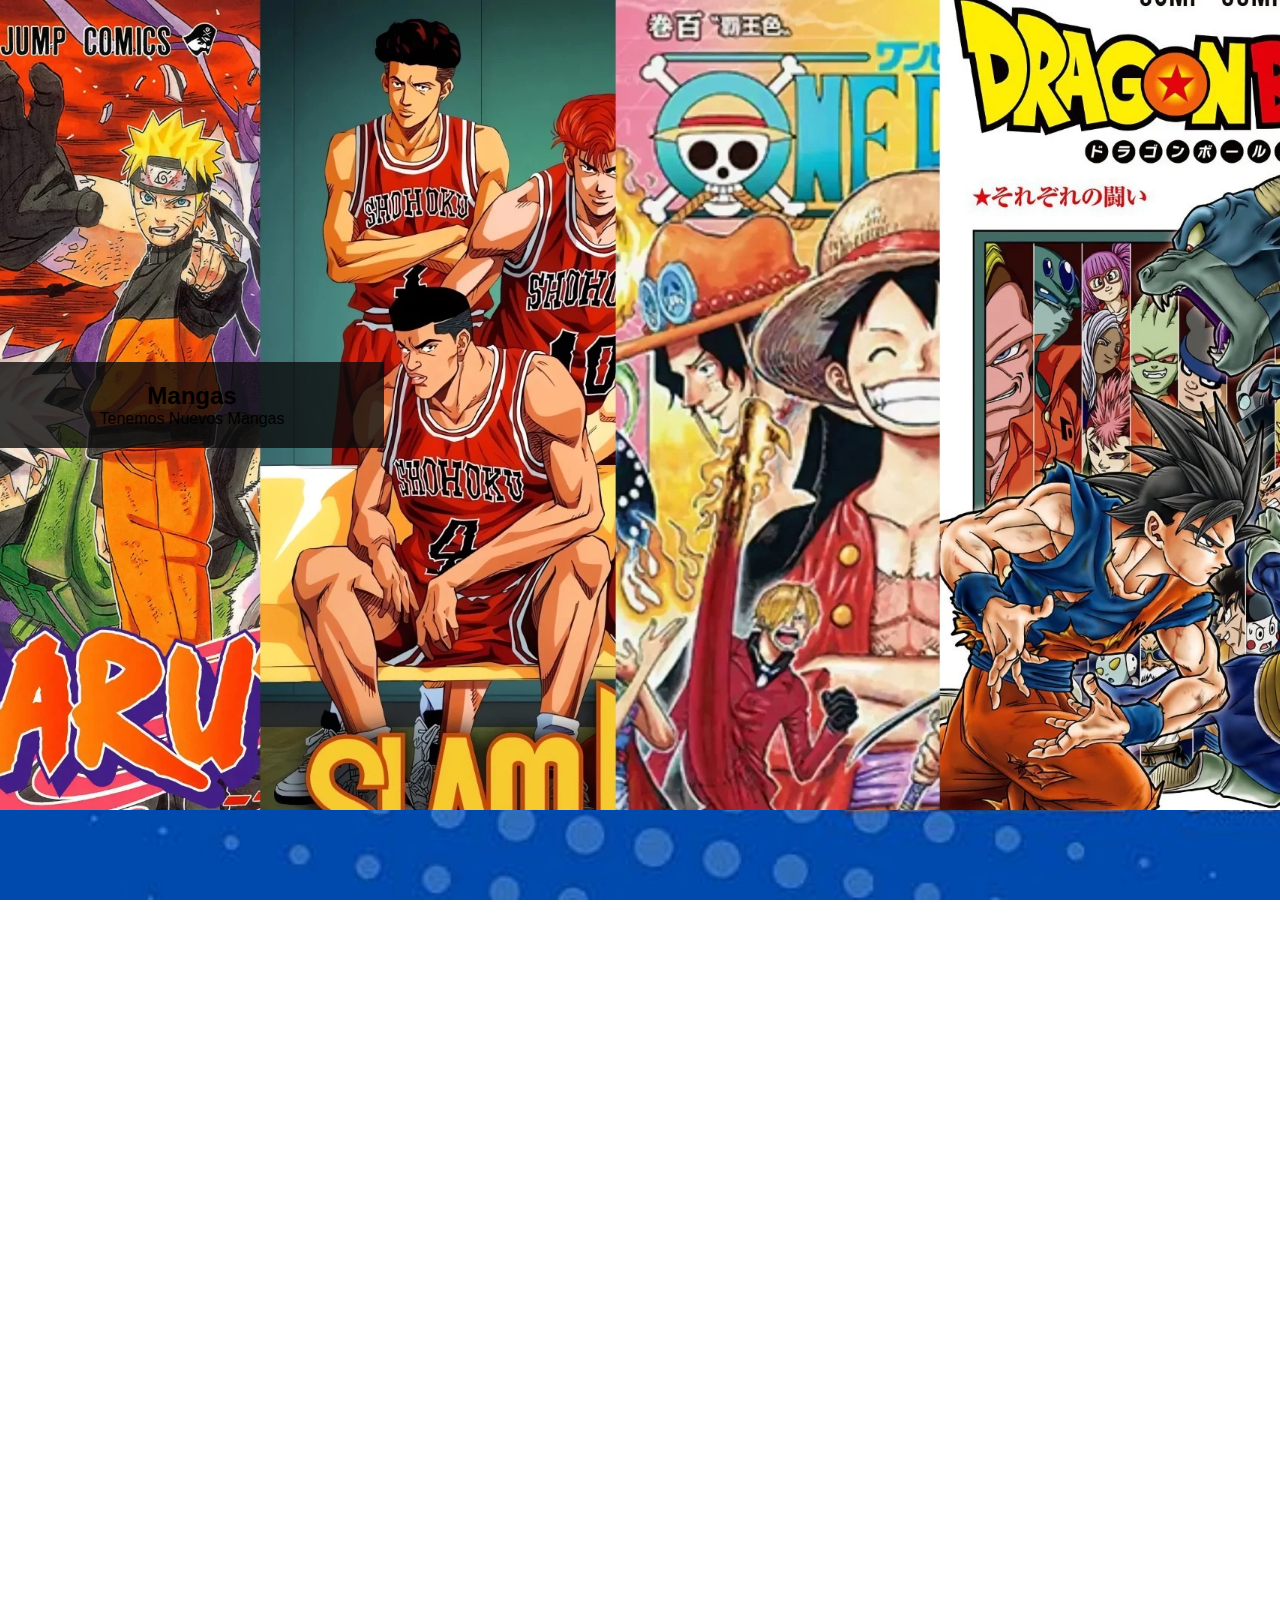
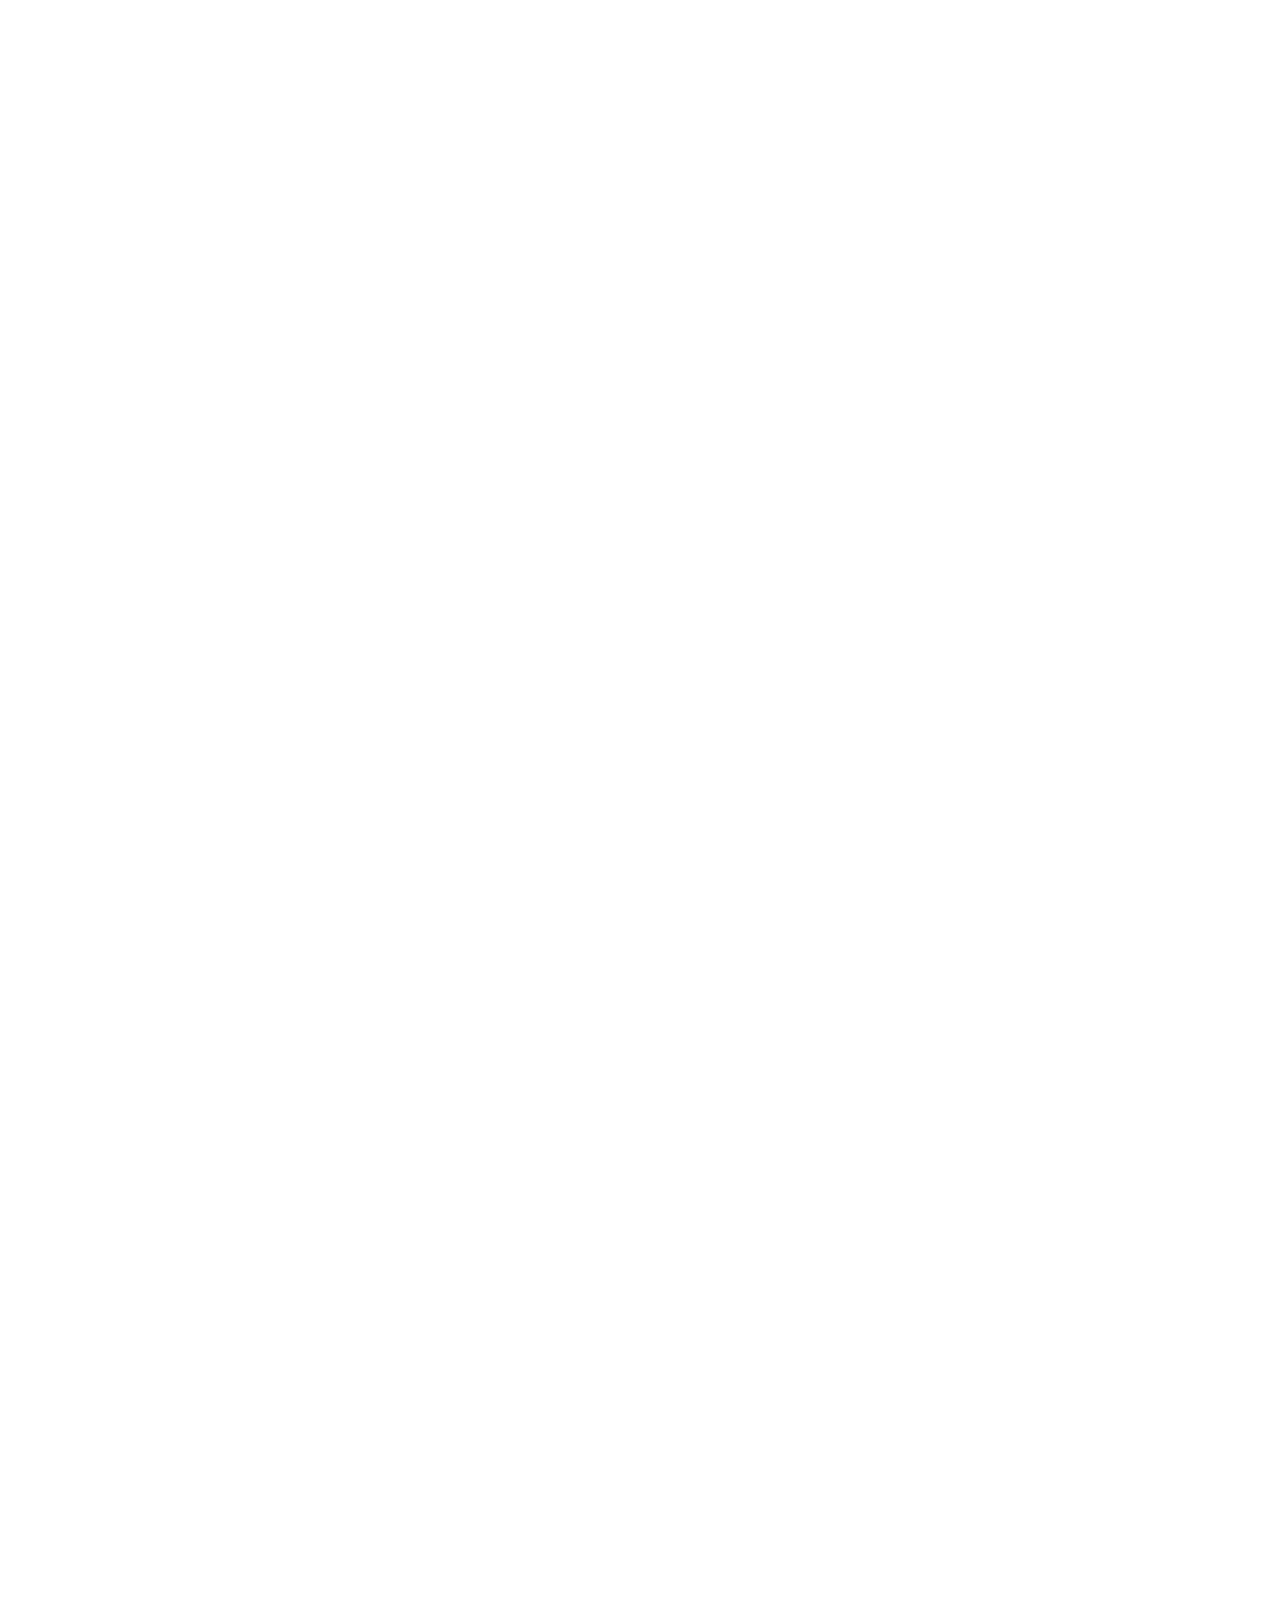
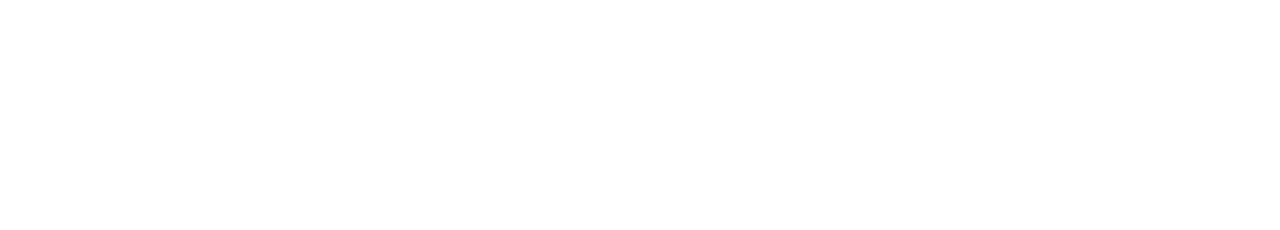
<file: index.html>
<!DOCTYPE html>
<html lang="es">
  <head>
    <meta charset="UTF-8">
    <meta name="viewport" content="width=device-width, initial-scale=1.0">
    <title>Pandora Ravagers</title>
    <link rel="stylesheet" href="/css/styles.css">
  </head>
  
  <body>
    <header class="header">
      <nav class="nav-menu" id="inicio">
        <div class="logo">
          <h1 class="title">Pandora Ravagers</h1>
          <div class="logo-container--img">
            <img class="logo-img" src="/img/logo.jpg" alt="Logo de Pandora">
          </div>
        </div>    
        </div>      
  
        <ul class="nav-menu--lista">
          <li class="nav-menu--elemento"><a   href="#inicio" >Inicio</a></li>
          <li class="nav-menu--elemento"><a  href="#catalogo">Tienda</a></li>
          <li class="nav-menu--elemento"><a  href="#novedades">Eventos</a></li>
          <li class="nav-menu--elemento"><a  href="">Novedades</a></li>
          <li class="nav-menu--elemento"><a  href="/registroUsuario.html">Registrar</a></li>
          <li class="nav-menu--elemento"><a  href="/login.html">Inicio de sesión</a></li>
        </ul>

      </nav>
    </header>

    <main class="main-content">

      <section class="scroll-section section__mangas">
        <div class="content">
          <h2>Mangas</h2>
          <p>Tenemos Nuevos Mangas</p>
        </div>
      </section>

      <section class="scroll-section section__comics">
        <div class="content">
          <h2>Comics</h2>
          <p>Comics de panini</p>
        </div>
      </section>

      <section class="scroll-section section__animes">
        <div class="content">
          <h2>Animes</h2>
          <p>Animes de Tempodarada</p>
        </div>
      </section>

      <section class="scroll-section section__location">
        <div class="content">
          <h2>Nuestra Ubicación </h2>
        </div>
        <article class="maps">
          <iframe 
            src="https://www.google.com/maps/embed?pb=!1m18!1m12!1m3!1d3763.636398636832!2d-99.2159721251536!3d20.48551412541182!2m3!1f0!2f0!3f0!3m2!1i1024!2i768!4f13.1!3m3!1m2!1s0x85d0784d7556edaf%3A0x6e8f84f5b6b5d8d3!2sAdolfo%20L%C3%B3pez%20Mateos%2038%2C%20San%20Antonio%2C%2042302%20Ixmiquilpan%2C%20Hgo.%2C%20M%C3%A9xico!5e0!3m2!1ses-419!2smx!4v1698424503183!5m2!1ses-419!2smx" 
            width="600" 
            height="450" 
            style="border:0;" 
            allowfullscreen="" 
            loading="lazy">
          </iframe>
        </article>
      </section>

    </main>
    <footer class="footer-container">   
        

      <ul class="social-icons">
        <li class="nav-menu--elemento"><a href="https://www.facebook.com/profile.php?id=100027047006959" target="_blank">Facebook</a></a></li>
        <li class="nav-menu--elemento"><a href="https://www.instagram.com/pandora_ravagers?igsh=YmM3djZ2eHV5amNu" target="_blank">Twitter</a></li>
        <li class="nav-menu--elemento"><a href="https://instagram.com" target="_blank">Instagram</a></li>          
      </ul> 
           
      <div class="contact-info">
        <p>Teléfono WhatsApp: 7721005528 | Correo: Papas@gmail.com</p>
      </div>
   
      <div class="menu-footer">
        <a href="#inicio">Inicio</a>
        <a href="#servicios">Servicios</a>
        <a href="#contacto">Contacto</a>
        <a href="#privacidad">Política de Privacidad</a>
      </div>
   
      <div class="copyright">
        &copy; 2024 Pandora Ravagers. Todos los derechos reservados.
      </div>
       
    </footer> 
    
  </body>
</html>
</file>
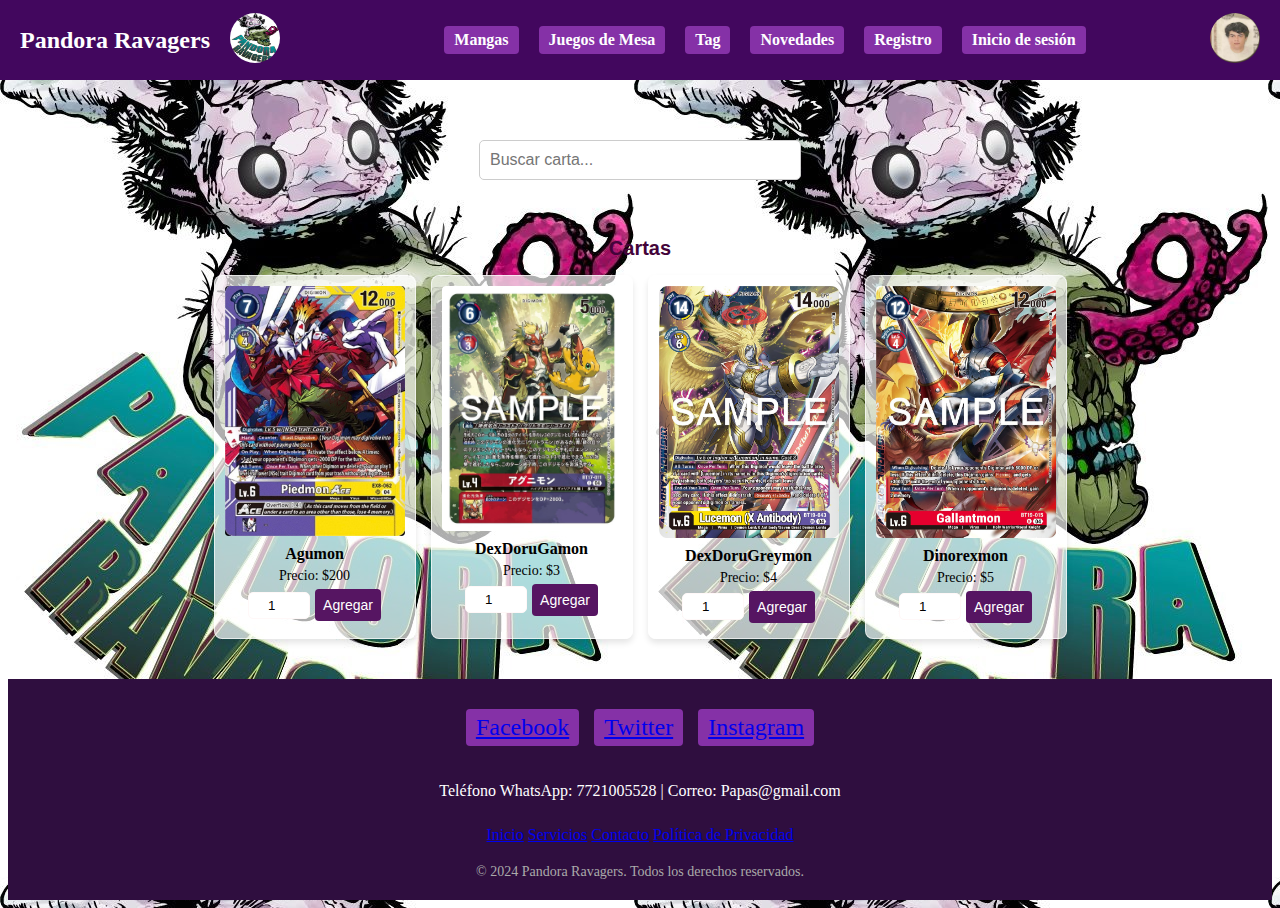
<file: cartas.html>
<!DOCTYPE html>
<html lang="es">
<head>
    <meta charset="UTF-8">
    <meta name="viewport" content="width=device-width, initial-scale=1.0">
    <title>Pandora Ravagers</title>
    <link rel="stylesheet" href="./css/cartas.css">
</head>
<body>
    <header class="header">
        <nav class="nav-menu">
            <div class="logo">
                <a href="index.html">
                    <img class="logo-img" src="img/Imagen de WhatsApp 2024-10-27 a las 00.57.39_42610bf0.jpg" alt="Logo de Pandora">
                </a>
                <h1 class="title">Pandora Ravagers</h1>
            </div>
            
            </div>  
            <ul class="nav-menu--lista">
                <li class="nav-menu--elemento"><a href="#tienda">Mangas</a></li>
                <li class="nav-menu--elemento"><a href="#eventos">Juegos de Mesa</a></li>
                <li class="nav-menu--elemento"><a href="#novedades">Tag</a></li>
                <li class="nav-menu--elemento"><a href="#Novedades">Novedades</a></li>
                <li class="nav-menu--elemento"><a href="/registroUsuario.htm">Registro</a></li>
                <li class="nav-menu--elemento"><a href="/login.html">Inicio de sesión</a></li>
            </ul>      
            <div class="container-img--user">
                <div class="user-profile" onclick="toggleUserMenu()">
                    <img src="./img/jamon.jpg" alt="Imagen de usuario">
                </div>
                <div class="user-menu" id="userMenu">
                    <ul>
                        <li><a href="#ofertas">Ofertas</a></li>
                        <li><a href="#perfil">Perfil</a></li>
                        <li><a href="#cerrar-sesion">Cerrar sesión</a></li>
                    </ul>
                </div>
            </div>
            
            </div>
        </nav>    
    </header>
    
    <main>
    
        <section class="cards-section">
            <div class="search-bar">
                <input type="text" id="searchInput" placeholder="Buscar carta..." onkeyup="filterCards()">
            </div>
            
            <div class="cards-section">
                <h2>Cartas</h2>
                <div class="cards-container" id="cardsContainer">
                    <!-- Carta 1 -->
                    <div class="card" data-name="Agumon">
                        <img src="img/cartadigimon1.jpg" alt="Agumon">
                        <h3>Agumon</h3>
                        <p>Precio: $200</p>
                        <div class="quantity-container">
                            <input type="number" id="quantity1" value="1" min="1">
                            <button onclick="addToCart('Agumon', 200, 'quantity1')">Agregar</button>
                        </div>
                    </div>
                    <!-- Carta 2 -->
                    <div class="card" data-name="DexDoruGamon">
                        <img src="img/cartadigimon2.jpg" alt="DexDoruGamon">
                        <h3>DexDoruGamon</h3>
                        <p>Precio: $3</p>
                        <div class="quantity-container">
                            <input type="number" id="quantity2" value="1" min="1">
                            <button onclick="addToCart('DexDoruGamon', 3, 'quantity2')">Agregar</button>
                        </div>
                    </div>
                    <!-- Carta 3 -->
                    <div class="card" data-name="DexDoruGreymon">
                        <img src="img/cartadigion3.jpg" alt="DexDoruGreymon">
                        <h3>DexDoruGreymon</h3>
                        <p>Precio: $4</p>
                        <div class="quantity-container">
                            <input type="number" id="quantity3" value="1" min="1">
                            <button onclick="addToCart('DexDoruGreymon', 4, 'quantity3')">Agregar</button>
                        </div>
                    </div>
                    <!-- Carta 4 -->
                    <div class="card" data-name="Dinorexmon">
                        <img src="img/cartadigimon3.jpg" alt="Dinorexmon">
                        <h3>Dinorexmon</h3>
                        <p>Precio: $5</p>
                        <div class="quantity-container">
                            <input type="number" id="quantity4" value="1" min="1">
                            <button onclick="addToCart('Dinorexmon', 5, 'quantity4')">Agregar</button>
                        </div>
                    </div>
                </div>
            </div>
            
        </section>
    </main>
    
    
    <footer class="footer-container">   
        

      <ul class="social-icons">
        <li class="nav-menu--elemento"><a href="https://www.facebook.com/profile.php?id=100027047006959" target="_blank">Facebook</a></a></li>
        <li class="nav-menu--elemento"><a href="https://www.instagram.com/pandora_ravagers?igsh=YmM3djZ2eHV5amNu" target="_blank">Twitter</a></li>
        <li class="nav-menu--elemento"><a href="https://instagram.com" target="_blank">Instagram</a></li>          
      </ul> 
           
      <div class="contact-info">
        <p>Teléfono WhatsApp: 7721005528 | Correo: Papas@gmail.com</p>
      </div>
   
      <div class="menu-footer">
        <a href="#inicio">Inicio</a>
        <a href="#servicios">Servicios</a>
        <a href="#contacto">Contacto</a>
        <a href="#privacidad">Política de Privacidad</a>
      </div>
   
      <div class="copyright">
        &copy; 2024 Pandora Ravagers. Todos los derechos reservados.
      </div>
       
    </footer>  
        
    </script>
         <script src="./js/contador.js"></script>
    </body>
    </html>
</file>
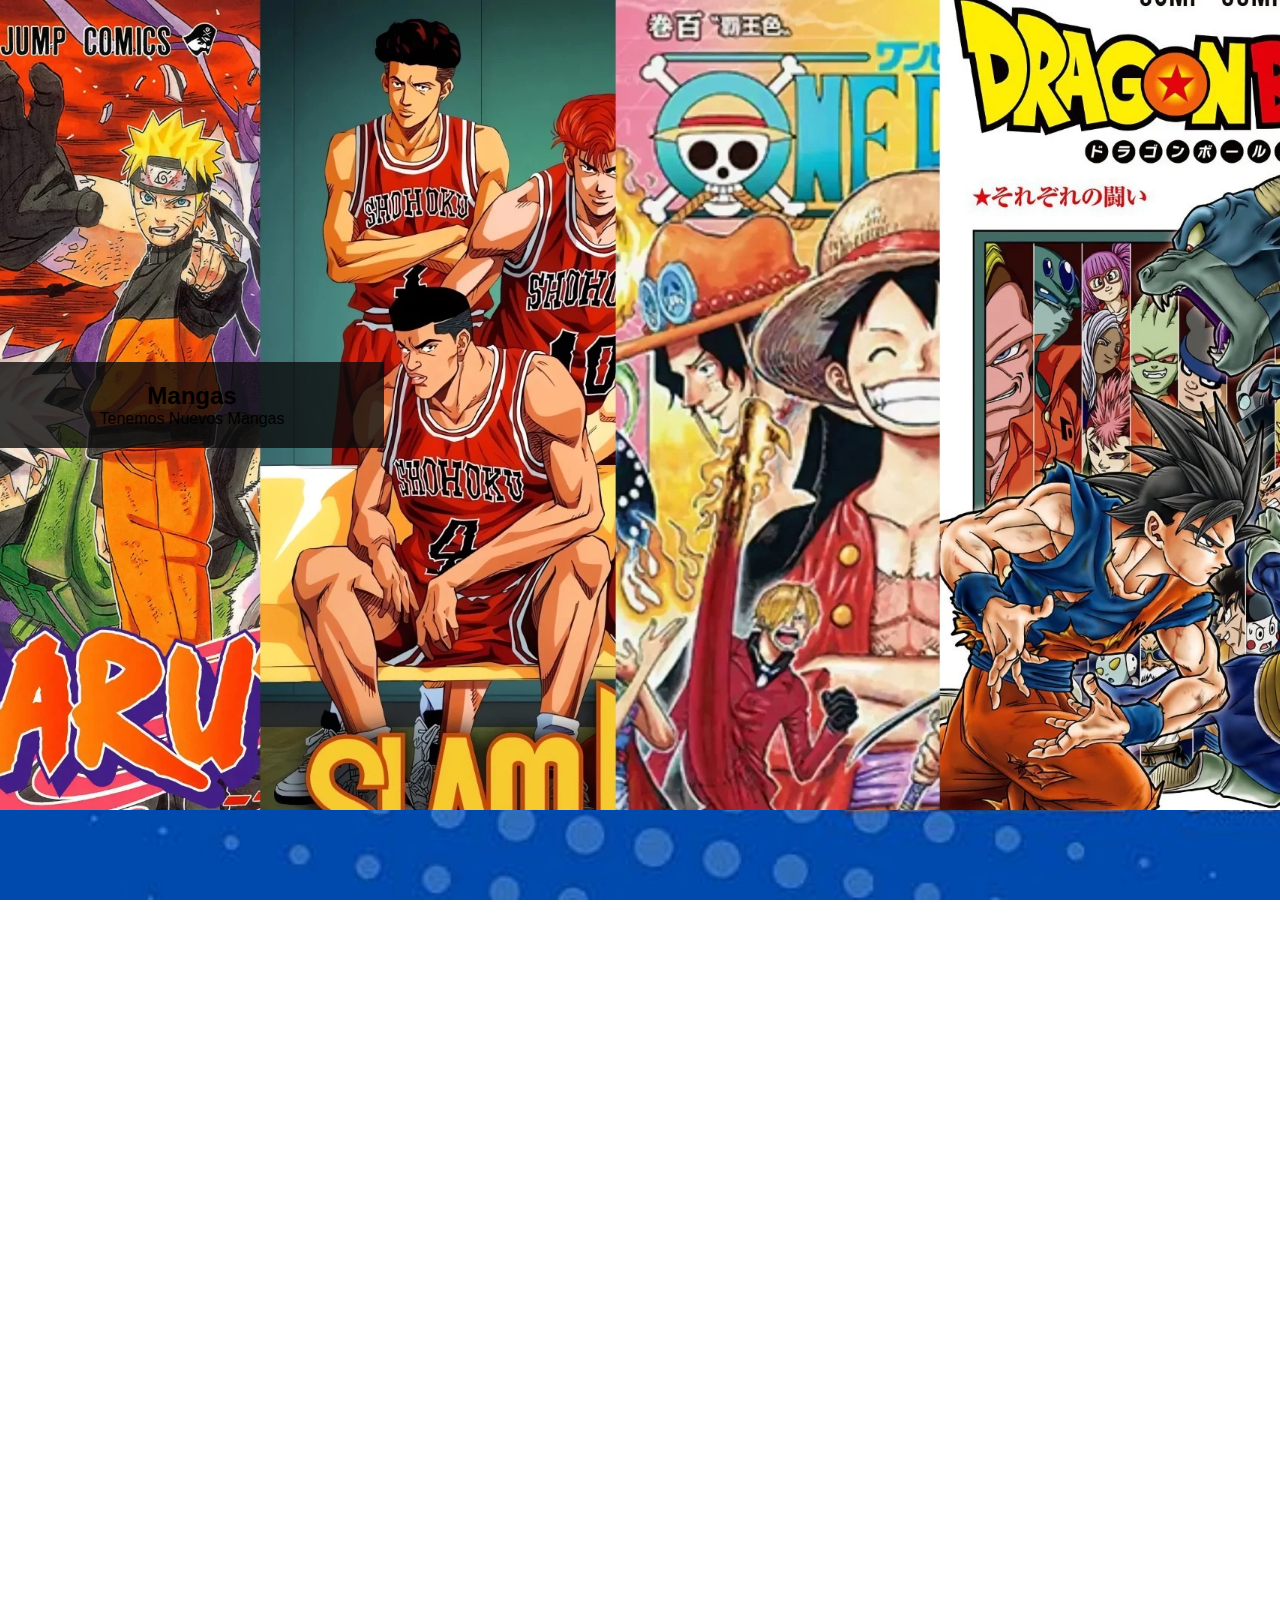
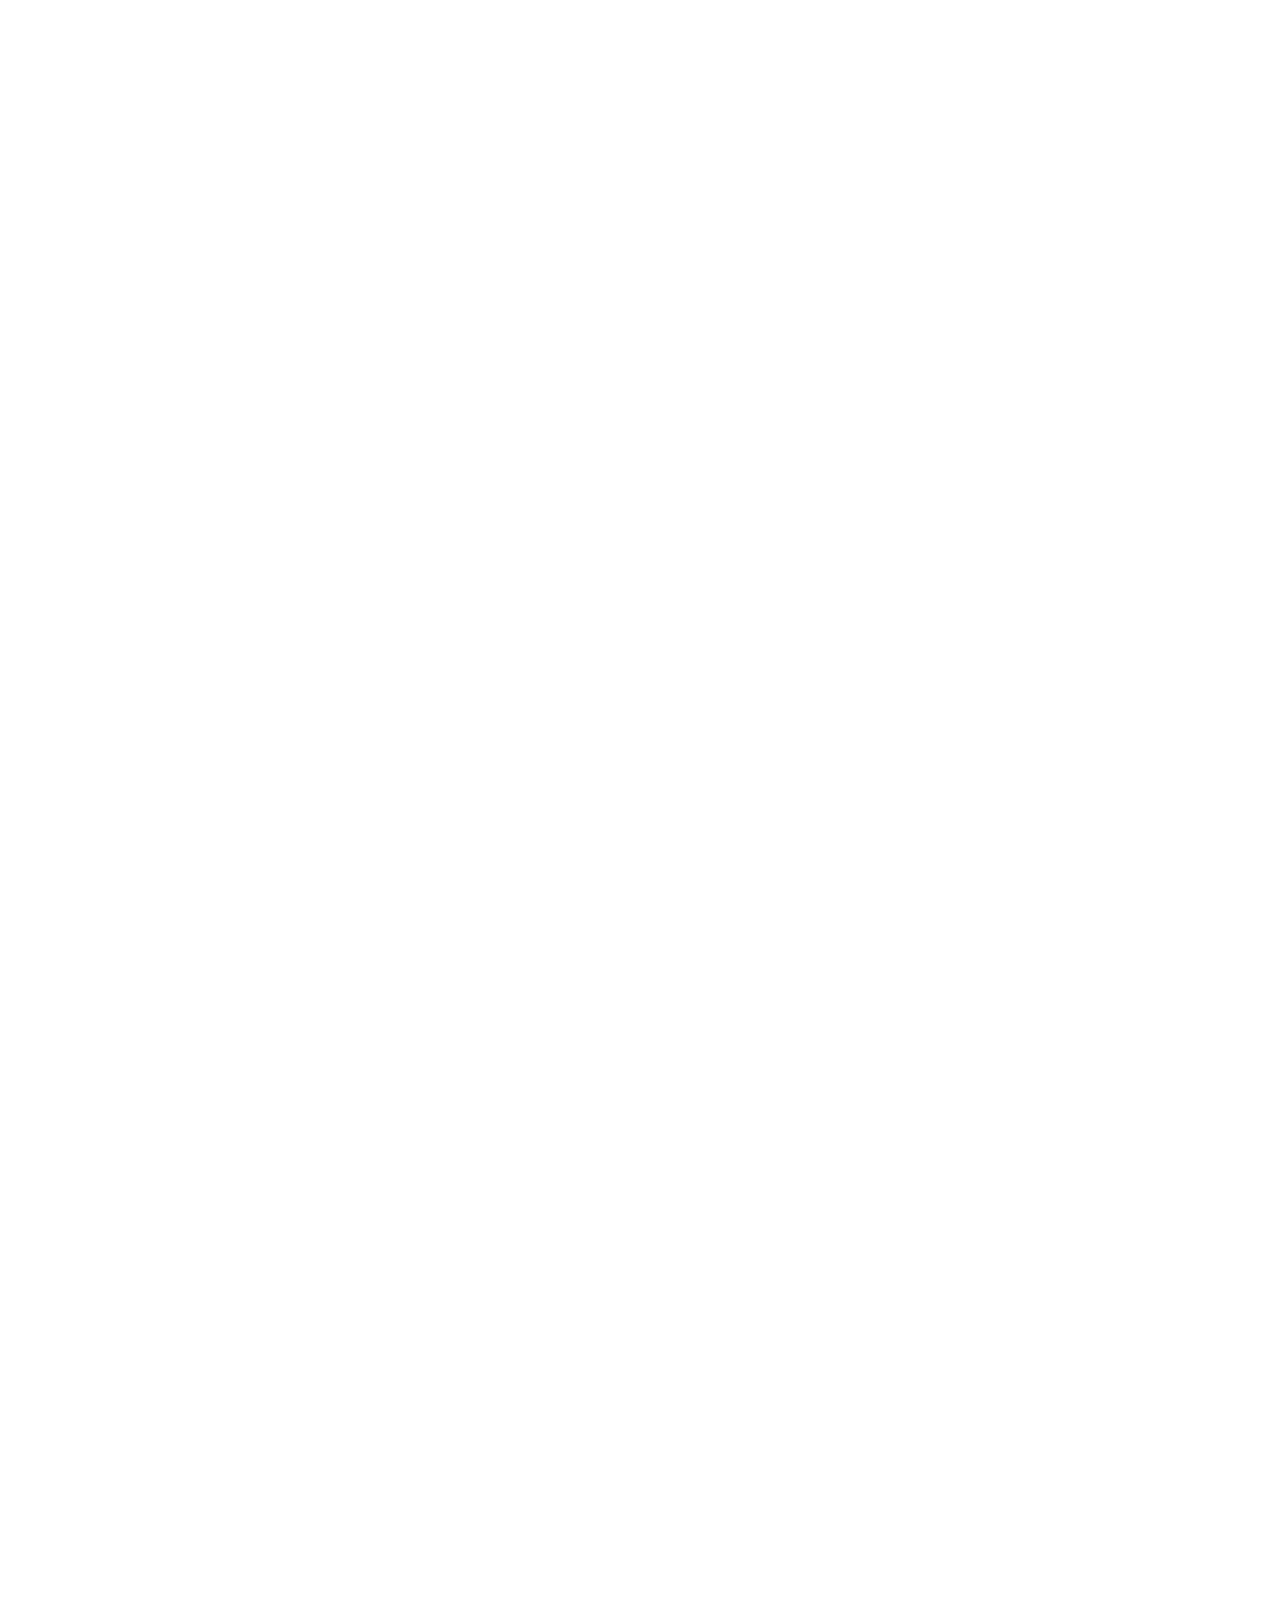
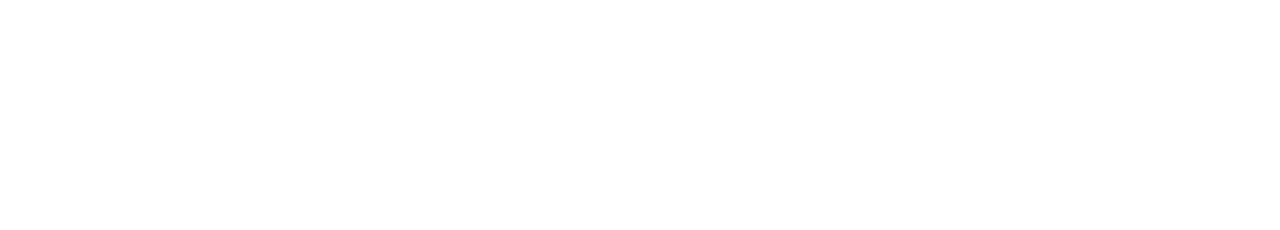
<file: index2usiarios.html>
<!DOCTYPE html>
<html lang="es">
<head>
  <meta charset="UTF-8">
  <meta name="viewport" content="width=device-width, initial-scale=1.0">
  <title>Pandora Ravagers</title>
  <link rel="stylesheet" href="./css/styles.css">
</head>


<body>
  <header class="header">
    <nav class="nav-menu" id="header">
      <div class="logo">
        <h1 class="title">Pandora Ravagers</h1>
        <div class="logo-container--img">
          <img src="./img/Imagen de WhatsApp 2024-10-27 a las 00.57.39_42610bf0.jpg" alt="Logo de Pandora">
        </div>
      </div> 
      
      <ul class="nav-menu--lista">
        <li class="nav-menu--elemento"><a   href="#inicio" >Inicio</a></li>
        <li class="nav-menu--elemento"><a  href="#eventos">Tienda</a></li>
        <li class="nav-menu--elemento"><a  href="#novedades">Eventos</a></li>
        <li class="nav-menu--elemento"><a  href="">Novedades</a></li>
        <li class="nav-menu--elemento"><a  href="/registroUsuario.html">Registrar</a></li>
        <li class="nav-menu--elemento"><a  href="/login.html">Inicio de sesión</a></li>
      </ul>     
     
      <div class="user-profile">
        <img src="./img/jamon.jpg" alt="Imagen de usuario">
      </div>
   </nav>
  </header>

  <main class="main-content">

    <section class="scroll-section section__mangas">
      <div class="content">
        <h2>Mangas</h2>
        <p>Tenemos Nuevos Mangas</p>
      </div>
    </section>

    <section class="scroll-section section__comics">
      <div class="content">
        <h2>Comics</h2>
        <p>Comics de panini</p>
      </div>
    </section>

    <section class="scroll-section section__animes">
      <div class="content">
        <h2>Animes</h2>
        <p>Animes de Tempodarada</p>
      </div>
    </section>

    <section class="scroll-section section__location">
      <div class="content">
        <h2>Nuestra Ubicación </h2>
      </div>
      <article class="maps">
        <iframe 
          src="https://www.google.com/maps/embed?pb=!1m18!1m12!1m3!1d3763.636398636832!2d-99.2159721251536!3d20.48551412541182!2m3!1f0!2f0!3f0!3m2!1i1024!2i768!4f13.1!3m3!1m2!1s0x85d0784d7556edaf%3A0x6e8f84f5b6b5d8d3!2sAdolfo%20L%C3%B3pez%20Mateos%2038%2C%20San%20Antonio%2C%2042302%20Ixmiquilpan%2C%20Hgo.%2C%20M%C3%A9xico!5e0!3m2!1ses-419!2smx!4v1698424503183!5m2!1ses-419!2smx" 
          width="600" 
          height="450" 
          style="border:0;" 
          allowfullscreen="" 
          loading="lazy">
        </iframe>
      </article>
    </section>

  </main>
 
  <footer class="footer-container">   
        

    <ul class="social-icons">
      <li class="nav-menu--elemento"><a href="https://www.facebook.com/profile.php?id=100027047006959" target="_blank">Facebook</a></a></li>
      <li class="nav-menu--elemento"><a href="https://www.instagram.com/pandora_ravagers?igsh=YmM3djZ2eHV5amNu" target="_blank">Twitter</a></li>
      <li class="nav-menu--elemento"><a href="https://instagram.com" target="_blank">Instagram</a></li>          
    </ul> 
         
    <div class="contact-info">
      <p>Teléfono WhatsApp: 7721005528 | Correo: Papas@gmail.com</p>
    </div>
 
    <div class="menu-footer">
      <a href="#inicio">Inicio</a>
      <a href="#servicios">Servicios</a>
      <a href="#contacto">Contacto</a>
      <a href="#privacidad">Política de Privacidad</a>
    </div>
 
    <div class="copyright">
      &copy; 2024 Pandora Ravagers. Todos los derechos reservados.
    </div>
     
  </footer>
</body>
</html>
</file>
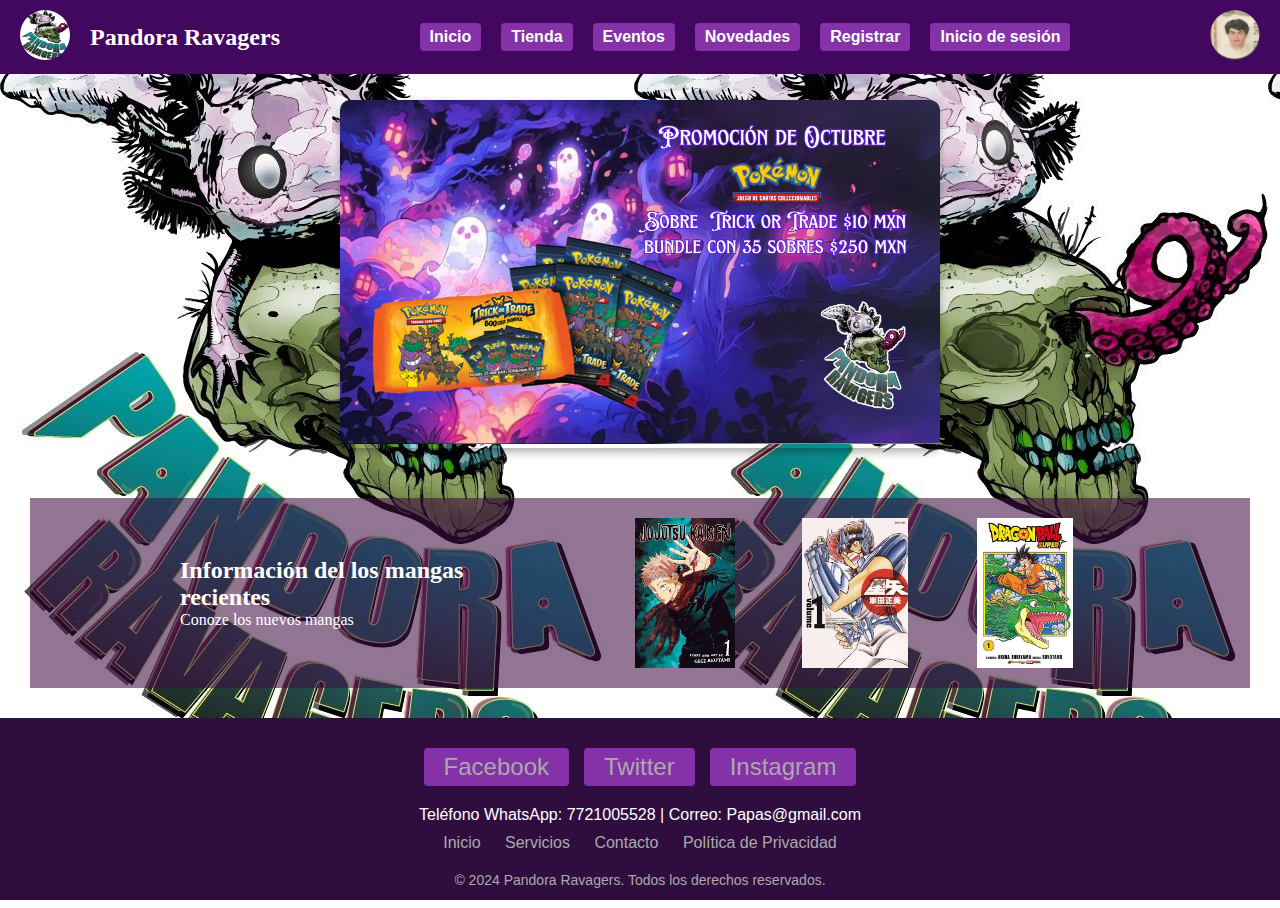
<file: Novedades.html>
<!DOCTYPE html>
<html lang="es">
<head>
    <meta charset="UTF-8">
    <meta name="viewport" content="width=device-width, initial-scale=1.0">
    <title>Pandora Ravagers</title>
    <link rel="stylesheet" href="./css/novedades.css">
    <link rel="stylesheet" href="./css/styles.css">
</head>
<body>
    <header class="header">
        <nav class="nav-menu" id="header">
          <div class="logo">
            <h1 class="title">Pandora Ravagers</h1>
            <div class="logo-container--img">
              <img src="./img/Imagen de WhatsApp 2024-10-27 a las 00.57.39_42610bf0.jpg" alt="Logo de Pandora">
            </div>
          </div> 
          
          <ul class="nav-menu--lista">
            <li class="nav-menu--elemento"><a   href="#inicio" >Inicio</a></li>
            <li class="nav-menu--elemento"><a  href="#eventos">Tienda</a></li>
            <li class="nav-menu--elemento"><a  href="#novedades">Eventos</a></li>
            <li class="nav-menu--elemento"><a  href="">Novedades</a></li>
            <li class="nav-menu--elemento"><a  href="/registroUsuario.html">Registrar</a></li>
            <li class="nav-menu--elemento"><a  href="/login.html">Inicio de sesión</a></li>
          </ul>     
         
          <div class="user-profile">
            <img src="./img/jamon.jpg" alt="Imagen de usuario">
          </div>
       </nav>
    </header>
    
    <main>
        <section class="catalogo">
            <section class="container__catalogo">
                <!-- Aquí comienza el carrusel -->
                <section class="carousel">
                    <div class="carousel-container">
                        <div class="carousel-slide">
                            <img src="/img/ofertaPokemon.jpg" alt="Imagen 1">
                        </div>
                        <div class="carousel-slide">
                            <img src="/img/ventasMangas.jpg" alt="Imagen 2">
                        </div>
                        <div class="carousel-slide">
                            <img src="/img/eventos3.jpg" alt="Imagen 3">
                        </div>
                    </div>
                </section>
                <!-- Fin del carrusel -->
            </section>
            <section class="event-info">
                <div class="event-text">
                  <h2>Información del los mangas recientes</h2>
                  <p>Conoze los nuevos mangas </p>
                </div>
                <div class="event-images">
                    <div class="image-placeholder">
                        <div class="flip-card">
                            <div class="flip-card-inner">
                                <div class="flip-card-front">
                                    <img src="/img/images.png" width="150" height="150" alt="Imagen del evento 1">
                                </div>
                                <div class="flip-card-back">
                                    <p>Detalles del evento 1</p>
                                </div>
                            </div>
                        </div>
                    </div>
                    <!-- Repite para las otras imágenes -->
                    <div class="image-placeholder">
                        <div class="flip-card">
                            <div class="flip-card-inner">
                                <div class="flip-card-front">
                                    <img src="/img/ssmanga.png" width="150" height="150" alt="Imagen del evento 1">
                                </div>
                                <div class="flip-card-back">
                                    <p>Detalles del evento 1</p>
                                </div>
                            </div>
                        </div>
                    </div>
                    <div class="image-placeholder">
                        <div class="flip-card">
                            <div class="flip-card-inner">
                                <div class="flip-card-front">
                                    <img src="/img/mangabd.png" width="150" height="150" alt="Imagen del evento 1">
                                </div>
                                <div class="flip-card-back">
                                    <p>Detalles del evento 1</p>
                                </div>
                            </div>
                        </div>
                    </div>
                </div>          
            </section>  
        </section>
    </main>
    <footer class="footer-container">   
        

        <ul class="social-icons">
          <li class="nav-menu--elemento"><a href="https://www.facebook.com/profile.php?id=100027047006959" target="_blank">Facebook</a></a></li>
          <li class="nav-menu--elemento"><a href="https://www.instagram.com/pandora_ravagers?igsh=YmM3djZ2eHV5amNu" target="_blank">Twitter</a></li>
          <li class="nav-menu--elemento"><a href="https://instagram.com" target="_blank">Instagram</a></li>          
        </ul> 
             
        <div class="contact-info">
          <p>Teléfono WhatsApp: 7721005528 | Correo: Papas@gmail.com</p>
        </div>
     
        <div class="menu-footer">
          <a href="#inicio">Inicio</a>
          <a href="#servicios">Servicios</a>
          <a href="#contacto">Contacto</a>
          <a href="#privacidad">Política de Privacidad</a>
        </div>
     
        <div class="copyright">
          &copy; 2024 Pandora Ravagers. Todos los derechos reservados.
        </div>
         
    </footer> 

    <script src="./js/animacionesFunciones.js"></script>
</body>
</html>
</file>
<file: css/styles.css>
* {
  margin: 0;
  padding: 0;
  box-sizing: border-box;
}

body, html {
    margin: 0;
    padding: 0;
    height: 100%;
    overflow: auto; /* Permite el scroll principal */
}

body {
  font-family: Arial, sans-serif;
}

.header {
  position: fixed;
  /* top: 0;
  left: 0; */
  width: 100%;  
  background-color: #42075e;
  justify-content: center;     
  /* z-index: 1000;  */
  
}

/*Inicio Navar */

.logo img, .user-profile img {
  width: 50px;
  height: 50px;
  border-radius: 50%
}

.logo{
  display: flex;
  flex-direction: row-reverse;
  justify-content: center;
  align-items: center;
  gap: 20px;
}

.title {
  font-size: 24px;
  font-family: 'Georgia', serif;
  color: white;

}

.nav-menu {
  display: flex;
  justify-content: space-between;
  align-items: center;    
  margin: 10px 20px;  
}

.nav-menu--lista{
  display: flex;
  /* flex-direction: row;  */
  list-style-type: none; 
  gap: 20px;    
}


.nav-menu a {
  /* text-decoration: none; */
  color: white;
  font-weight: bold;
  font-size: 16px;
  text-decoration: none;
  transition: font-size 0.3s;
}

.nav-menu--elemento {
  background-color:#8531a7;
  padding: 5px 10px;
  border-radius: 4px;
  color: white;
  /* transition: font-size 0.3s; */
} 

.user-img--container{
  margin: 0px 10px;
}


/*--------------------------------- 
  fin barra de navegacion
------------------------------------*/

.scroll-section {
  background-attachment: fixed;
  background-size: cover;
  background-position: center;
  /* position: relative; */
  width: 100%;
  height: 90vh;
  overflow-y: auto;
  position: relative;  
  display: flex;
  flex-direction: column;
  align-items: flex-start;
  justify-content: center;
  text-align: center;
  padding: 0px;
}

.section1,
.section2,
.section3,
.section4{  
  background-attachment: fixed;
  background-size: cover;
  background-position: center;
  color: aliceblue;
}

.section1{
  background-image: url('/img/tokyo.png');
}

.section2 {
  background-image: url('/img/Tokyo2.png');
}

.section3{
  background-image: url('/img/Kyoto.png');
}
.section4{
  background-image: url('/img/Hiroshima.png');
}  
  
.section__mangas {background-image: url("/img/mangas_mas_vendidos.jpg");}
.section__comics{background-image: url('/img/comics.jpg');}
.section__animes{ background-image: url('/img/descarga.jpg');}
.section__location {
  background-image: url("/img/jojo.png");    
  flex-direction: row;
  justify-content: space-between;
  align-items: center; 
}
   
  
.content {
  height: auto;
  width: 30%;  
  padding: 20px;
  background-color: rgba(12, 12, 12,0.8); /* Fondo semitransparente para mejorar la legibilidad */
  box-sizing: border-box;
}

.maps{
  margin: 20px;
  
}
/* fin main */

/* inicio footer*/

footer {
  background-color: #42075e;
  color: white;  
  text-align: center;
}

.footer-container { 
  color: white;
  padding: 20px 10px;
  text-align: center;
  display: flex;
  flex-direction: column;
  align-items: center;
  gap: 10px; 
  
} 



/* Enlaces del footer */
.social-icons--texto {
  color: #aaaaaa;
  text-decoration: none;
  margin: 0 10px;
  transition: color 0.3s;
}

/* Enlaces del footer */
footer a {
  color: #aaaaaa;
  text-decoration: none;
  margin: 0 10px;
  transition: color 0.3s;
}

footer a:hover {
  color: #110312;
}

/* Redes sociales */
.social-icons{
  display: flex;
  margin: 10px;
  padding: 0px;
  gap: 15px;
  list-style-type: none;
  font-size: 24px;
}

/* Derechos de autor */
.copyright {
  font-size: 14px;
  color: #aaa;
  margin-top: 10px;
}

/* fin footer */
</file>
<file: css/cartas.css>
body{
    background-image: url(/img/Imagen\ de\ WhatsApp\ 2024-10-27\ a\ las\ 00.57.39_42610bf0.jpg);
  }
  .header {
    position: fixed;
    top: 0;
    left: 0;
    width: 100%;  
    background-color: #42075e;
    justify-content: center;     
    z-index: 1000; 
    
   
    
  }
  
  .logo img, .user-profile img {
    width: 50px;
  height: 50px;
  border-radius: 50%
  }
  .logo{
    display: flex;
    flex-direction: row-reverse;
    justify-content: center;
    align-items: center;
    gap: 20px;
  }
  
  .title {
    font-size: 24px;
    font-family: 'Georgia', serif; /* Estilo de letra similar */
    color: white;
  }
  
  .nav-menu {
    display: flex;
    justify-content: space-between;
    align-items: center;    
    margin: 10px 20px;  
  }
  
  .nav-menu--lista{
    display: flex;
    flex-direction: row; 
    list-style-type: none; 
    gap: 20px;
    padding: auto;
  }
  .nav-menu a {
    text-decoration: none;
    color: white;
    font-weight: bold;
    font-size: 20px;
  }
  .nav-menu--elemento {
    background-color:#8531a7;
    padding: 5px 10px;
    border-radius: 4px;
    color: white;
    transition: font-size 0.3s;
  } 
  .nav-menu {
    display: flex;
    gap: 10px;
  }
  .user-img--container{
  margin: 0px 10px;
  position: relative;
  display: inline-block;
  }
  /* Menú desplegable */
.user-menu {
    display: none; /* Ocultar inicialmente */
    position: absolute;
    top: 60px; /* Ajusta la posición del menú según tu diseño */
    right: 0;
    background-color: rgba(184, 156, 190, 0.875);
    border: 1px solid #ccc;
    border-radius: 5px;
    box-shadow: 0 4px 8px rgba(0, 0, 0, 0.1);
    z-index: 1000;
    width: 150px;
}

.user-menu ul {
    list-style: none;
    margin: 0;
    padding: 0;
}

.user-menu li {
    padding: 10px;
    border-bottom: 1px solid #eee;
    text-align: center;
}

.user-menu li:last-child {
    border-bottom: none;
}

.user-menu li a {
    text-decoration: none;
    color: #333;
    font-size: 16px;
    display: block;
    transition: background-color 0.3s, color 0.3s;
}

.user-menu li a:hover {
    background-color: #42075e;
    color: white;
}

/* Cambia el cursor al pasar sobre la imagen del usuario */
.user-profile img {
    cursor: pointer;
    transition: transform 0.3s;
}

.user-profile img:hover {
    transform: scale(1.1); /* Aumenta el tamaño ligeramente al pasar el cursor */
}
  /* Estilo para el enlace activo */
  .nav-menu a.active {
    background-color: #1e022e;
    padding: 5px 10px;
    border-radius: 4px;
    color: white;
    text-decoration: none; /* Quita el subrayado del enlace */
    transition: font-size 0.3s; /* Suaviza la transición */
  }
  
  /* Estilo para los enlaces normales */
  .nav-menu a {
    text-decoration: none;
    font-size: 16px; /* Tamaño normal de la letra */
    transition: font-size 0.3s; /* Suaviza la transición */
  }
  
  /* Cambia el tamaño de la letra al pasar el cursor */
  .nav-menu a:hover {
    font-size: 18px; /* Tamaño de la letra al pasar el cursor */
  }
  /* Agrega margen superior al main para separar del header fijo */
  main {
    margin-top: 100px; /* Ajusta según el tamaño del header */
  }
  /*--------------------------------- 
  Footer
------------------------------------*/

.footer-container {
    background-color: rgb(47, 14, 63) ;
    color: white;
    padding: 20px 10px;
    text-align: center;
    display: flex;
    flex-direction: column;
    align-items: center;
    gap: 10px; 
    
  } 
  
  /* Enlaces del footer */
  .social-icons--texto {
    color: #aaaaaa;
    text-decoration: none;
    margin: 0 10px;
    transition: color 0.3s;
  }
  
  /* Redes sociales */
  .social-icons{
    display: flex;
    margin: 10px;
    padding: 0px;
    gap: 15px;
    list-style-type: none;
    font-size: 24px;
  }
  
  /* Derechos de autor */
  .copyright {
    font-size: 14px;
    color: #aaa;
    margin-top: 10px;
  }
  
  footer a:hover {
    color: #f1c40f;
  }

  /*Cartas*/
  .cards-section {
    padding: 20px;
    text-align: center;
    background-color: #f8f9fa00;
}

.cards-container {
    display: flex;
    justify-content: center;
    gap: 15px;
    flex-wrap: wrap;
}

.card {
    background-color: #ffffffad;
    border: 1px solid #ffffffa5;
    border-radius: 8px;
    padding: 10px;
    width: 180px; /* Ajusta el ancho del div */
    text-align: center;
    box-shadow: 0 4px 6px rgba(0, 0, 0, 0.1);
    transition: transform 0.3s, box-shadow 0.3s;
}

.card:hover {
    transform: scale(1.05); /* Efecto de zoom */
    box-shadow: 0 6px 8px rgba(0, 0, 0, 0.412);
}

.card img {
    width: 100%; /* Imagen ocupa todo el ancho del div */
    border-radius: 4px;
}

.card h3 {
    font-size: 16px; /* Texto más compacto */
    margin: 5px 0;
}

.card p {
    font-size: 14px;
    margin: 2px 0; /* Reduce espacio entre líneas */
}

.quantity-container {
    display: flex;
    justify-content: center;
    align-items: center;
    gap: 5px; /* Reduce espacio entre elementos */
    margin: 5px 0;
}

.quantity-container input {
    width: 50px;
    padding: 5px;
    text-align: center;
    border: 1px solid #fff8f8;
    border-radius: 5px;
}

.card button {
    background-color: #561562;
    color: #ffffff;
    border: none;
    padding: 8px;
    border-radius: 4px;
    font-size: 14px;
    cursor: pointer;
    transition: background-color 0.3s;
}

.card button:hover {
    background-color: #218838;
}

/* Estilo general del texto */
.cards-section h2 {
    font-size: 20px;
    margin-bottom: 15px;
    font-family: Arial, sans-serif;
    color: #44043a;
}

  
  /*Busqueda*/
  .search-bar {
    margin: 20px 0;
    text-align: center;
}

.search-bar input {
    width: 300px;
    padding: 10px;
    font-size: 16px;
    border: 1px solid #ccc;
    border-radius: 5px;
}
</file>
<file: css/novedades.css>
body{
  background-image: url(/img/Imagen\ de\ WhatsApp\ 2024-10-27\ a\ las\ 00.57.39_42610bf0.jpg);
}
.header {
  position: fixed;
  top: 0;
  left: 0;
  width: 100%;  
  background-color: #42075e;
  justify-content: center;     
  z-index: 1000; 
  
 
  
}

.logo img, .user-profile img {
  width: 50px;
height: 50px;
border-radius: 50%
}
.logo{
  display: flex;
  flex-direction: row-reverse;
  justify-content: center;
  align-items: center;
  gap: 20px;
}

.title {
  font-size: 24px;
  font-family: 'Georgia', serif; 
  color: white;
}

.nav-menu {
  display: flex;
  justify-content: space-between;
  align-items: center;    
  margin: 10px 20px;  
}

.nav-menu--lista{
  display: flex;
  flex-direction: row; 
  list-style-type: none; 
  gap: 20px;
  padding: auto;
}
.nav-menu a {
  text-decoration: none;
  color: white;
  font-weight: bold;
  font-size: 20px;
}
.nav-menu--elemento {
  background-color:#8531a7;
  padding: 5px 10px;
  border-radius: 4px;
  color: white;
  transition: font-size 0.3s;
} 
.nav-menu {
  display: flex;
  gap: 10px;
}
.user-img--container{
margin: 0px 10px;
}

.nav-menu a.active {
  background-color: #1e022e;
  padding: 5px 10px;
  border-radius: 4px;
  color: white;
  text-decoration: none; 
  transition: font-size 0.3s; 
}


.nav-menu a {
  text-decoration: none;
  font-size: 16px; 
  transition: font-size 0.3s; 
}

/* Cambia el tamaño de la letra al pasar el cursor */
.nav-menu a:hover {
  font-size: 18px; 
}
/* Agrega margen superior al main para separar del header fijo */
main {
  margin-top: 100px; 
}

/* Estilos del carrusel */
.carousel {
  margin-top: 20px; 
  width: 100%;
  max-width: 600px;
  margin: 50px auto; 
  overflow: hidden;
  border-radius: 10px;
  box-shadow: 0px 4px 8px rgba(0, 0, 0, 0.3);
}

.carousel-container {
  display: flex;
}

.carousel-slide {
  display: none;
  width: 100%;
}

.carousel-slide img {
  width: 100%;
  height: auto;
  object-fit: cover;
}

.event-info {
  display: flex;
  justify-content: space-evenly;
  align-items: center;
  padding: 20px;
  background-color: #3e0c4190;
  margin-top: 20px;
  margin: 30px;
}

.event-text {
  max-width: 300px;
  font-family: 'Georgia', serif;
  color: #ffffff;
}

.event-images {
  display: flex;
  gap: 20px;
}

.image-placeholder {
  width: 150px;
  height: 150px;
  perspective: 1000px; /* Necesario para el efecto 3D */
}

.flip-card {
  width: 100%;
  height: 100%;
  position: relative;
}

.flip-card-inner {
  width: 100%;
  height: 100%;
  transition: transform 0.6s;
  transform-style: preserve-3d;
  position: relative;
}

.image-placeholder:hover .flip-card-inner {
  transform: rotateY(180deg);
}

.flip-card-front, .flip-card-back {
  position: absolute;
  width: 100%;
  height: 100%;
  backface-visibility: hidden;
  border-radius: 10px;
}

.flip-card-front img {
  width: 100%;
  height: 100%;
  object-fit: contain; /* Asegura que toda la imagen sea visible sin recorte */
  border-radius: 10px;
}

.flip-card-back {
  background-color: rgba(0, 0, 0, 0.8);
  color: white;
  display: flex;
  align-items: center;
  justify-content: center;
  transform: rotateY(180deg); /* Hace que la parte posterior quede al revés inicialmente */
  border-radius: 10px;
  font-size: 14px;
  text-align: center;
}




/*--------------------------------- 
  Footer
------------------------------------*/

.footer-container {
  background-color: rgb(47, 14, 63) ;
  color: white;
  padding: 20px 10px;
  text-align: center;
  display: flex;
  flex-direction: column;
  align-items: center;
  gap: 10px; 
  
} 

/* Enlaces del footer */
.social-icons--texto {
  color: #aaaaaa;
  text-decoration: none;
  margin: 0 10px;
  transition: color 0.3s;
}

/* Redes sociales */
.social-icons{
  display: flex;
  margin: 10px;
  padding: 0px;
  gap: 15px;
  list-style-type: none;
  font-size: 24px;
}

/* Derechos de autor */
.copyright {
  font-size: 14px;
  color: #aaa;
  margin-top: 10px;
}

footer a:hover {
  color: #f1c40f;
}
</file>
